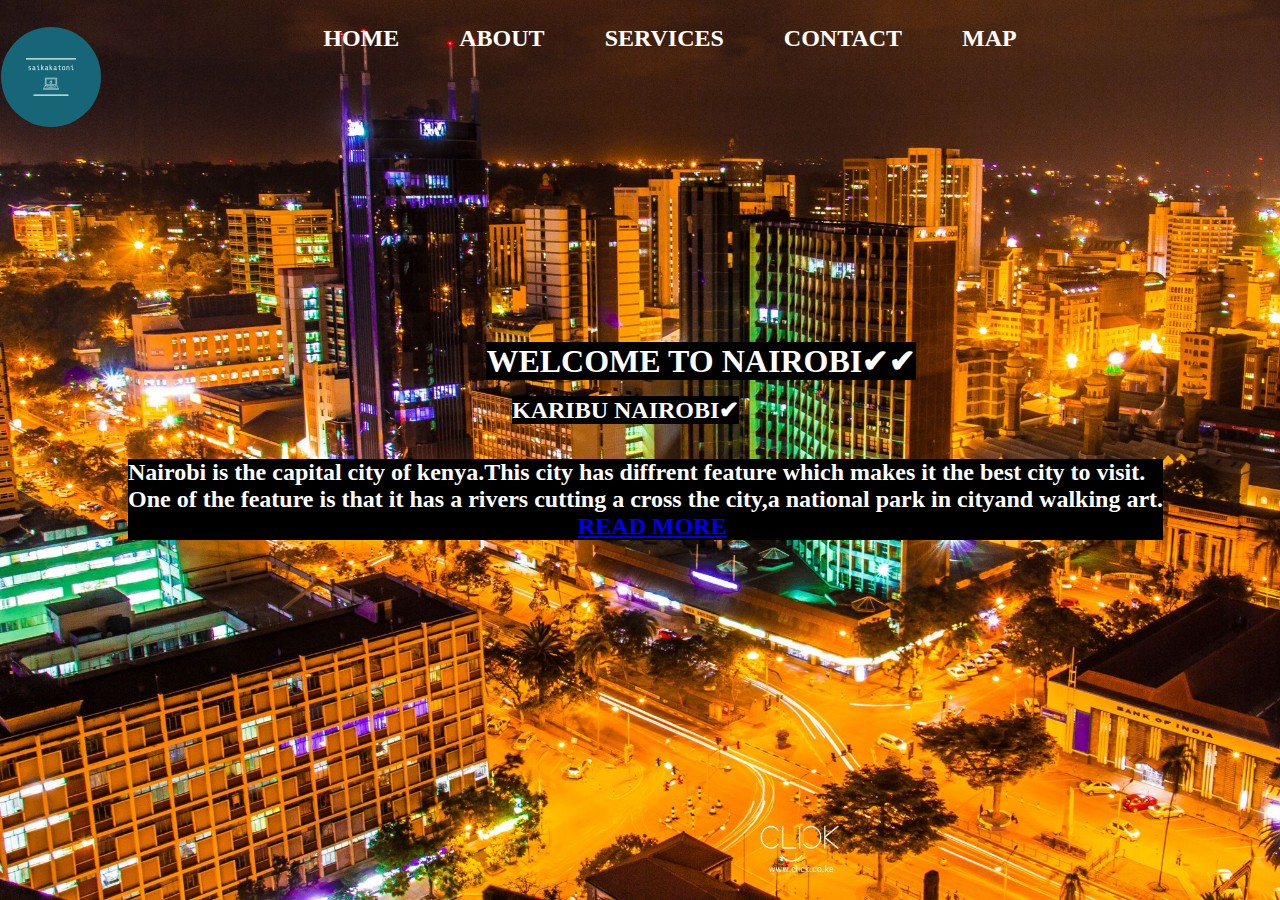
<file: index.html>
<!DOCTYPE html>
<html>
    <head>
        <title></title>
        <link rel="stylesheet" href="home.css" >
    </head>
    <body>
        <section class="header">
            <nav>
                <ul>
                    <li> <a href="index.html">HOME</a></li>
                    <li> <a href="about.html">ABOUT</a></li>
                    <li> <a href="services.html">SERVICES</a></li>
                    <li><a href="contact.html">CONTACT</a></li>
                    <li> <a href="map.html">MAP</a></li>
                </ul>
            </nav>
            <div class="media">
            <h1>WELCOME TO NAIROBI✔✔</h1>
            <h2>KARIBU NAIROBI✔</h2>
            <p>
                Nairobi is the capital city of kenya.This city has diffrent feature which makes it the best city to visit.<br>
                One of the feature is that it has a rivers cutting a cross the city,a national park in cityand walking art.<br>
                <a href="about.html">READ MORE</a>
            </p>
            </div>
            <div class="logo">
            <img src="youtube_profile_image.png" >
            </div>
        </section>
    </body>
</html>
</file>
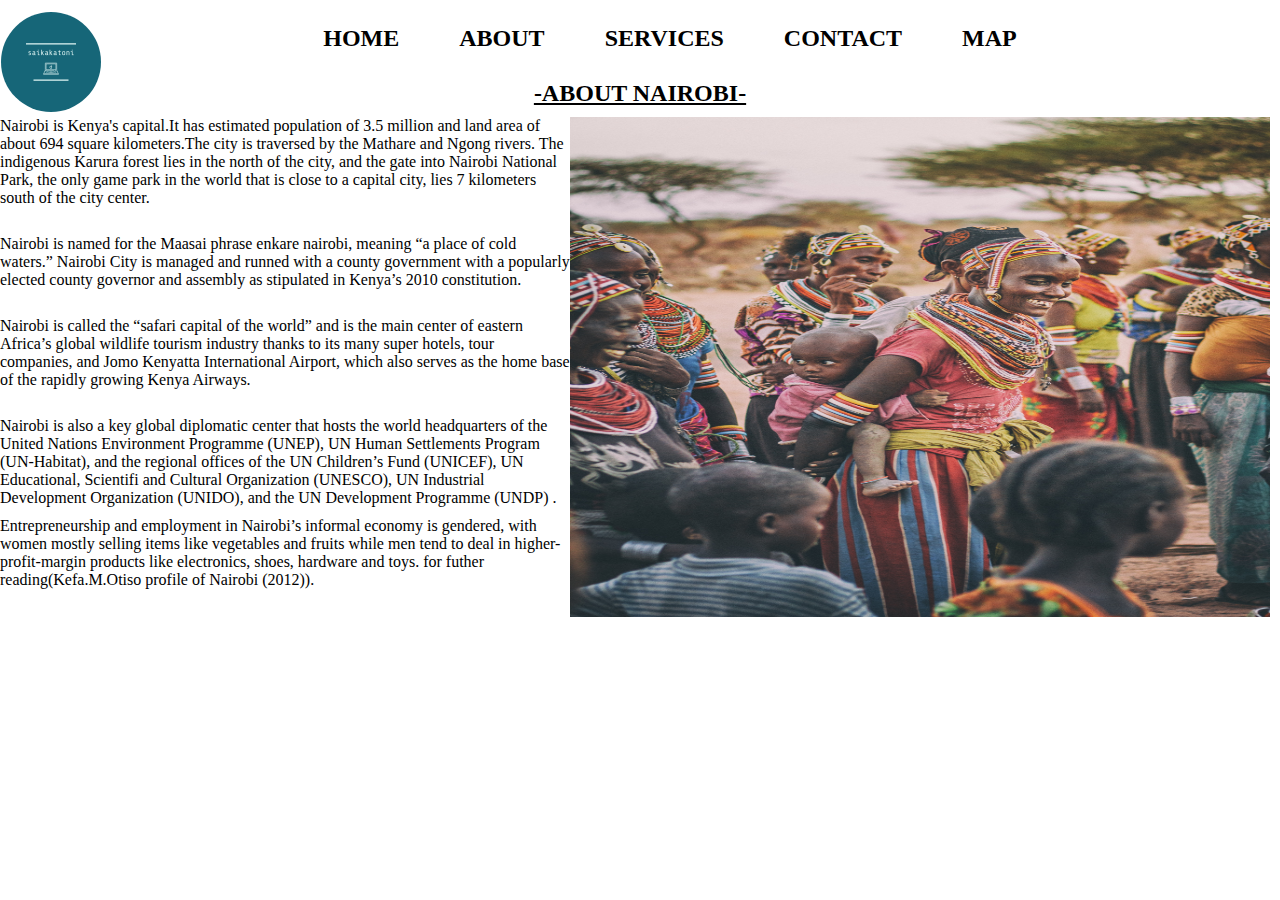
<file: about.html>
<!DOCTYPE html>
<html>
    <head>
        <title></title>
        <link rel="stylesheet" href="about.css" >
    </head>
    <body>
        <section class="header">
            <nav>
                <ul>
                    <li> <a href="index.html">HOME</a></li>
                    <li> <a href="about.html">ABOUT</a></li>
                    <li> <a href="services.html">SERVICES</a></li>
                    <li><a href="contact.html">CONTACT</a></li>
                    <li> <a href="map.html">MAP</a></li>
                </ul>
            </nav>
            <div class="logo">
                <img src="youtube_profile_image.png" >
                </div><br>
                <h1>-ABOUT NAIROBI-</h1>
                <img src="ian-macharia-7k91OUDYAQ0-unsplash.jpg" >
                <p>
                    Nairobi is Kenya's capital.It has estimated population of 3.5 million and land area of about 694 square kilometers.The city is traversed by the Mathare and Ngong rivers. The indigenous 
                    Karura forest lies in the north of the city, and the gate 
                    into Nairobi National Park, the only game park in the 
                    world that is close to a capital city, lies 7 kilometers south 
                    of the city center.
                </p><br>
                <p>
                    Nairobi is named for the Maasai phrase enkare nairobi,
                    meaning “a place of cold waters.” Nairobi City is managed and runned with a county government with a popularly 
                    elected county governor and assembly as stipulated in 
                    Kenya’s 2010 constitution.
                </p><br>
                <p>
                    Nairobi is called the “safari capital of the world” and 
                    is the main center of eastern Africa’s global wildlife 
                    tourism industry thanks to its many super hotels, tour 
                    companies, and Jomo Kenyatta International Airport, 
                    which also serves as the home base of the rapidly growing Kenya Airways.
                </p><br>
                <p>
                    Nairobi is also a key global diplomatic center that hosts the world headquarters of the United Nations Environment 
                    Programme (UNEP), UN Human Settlements Program 
                    (UN-Habitat), and the regional offices of the UN 
                    Children’s Fund (UNICEF), UN Educational, Scientifi 
                    and Cultural Organization (UNESCO), UN Industrial 
                    Development Organization (UNIDO), and the UN 
                    Development Programme (UNDP) .
                </p>
                <p>
                    Entrepreneurship and employment in Nairobi’s 
                    informal economy is gendered, with women mostly selling items like vegetables and fruits while men 
                    tend to deal in higher-profit-margin products like electronics, shoes, hardware and toys. for futher reading(Kefa.M.Otiso profile of Nairobi (2012)).
                </p>
        </section>
    </body>
</html>
</file>
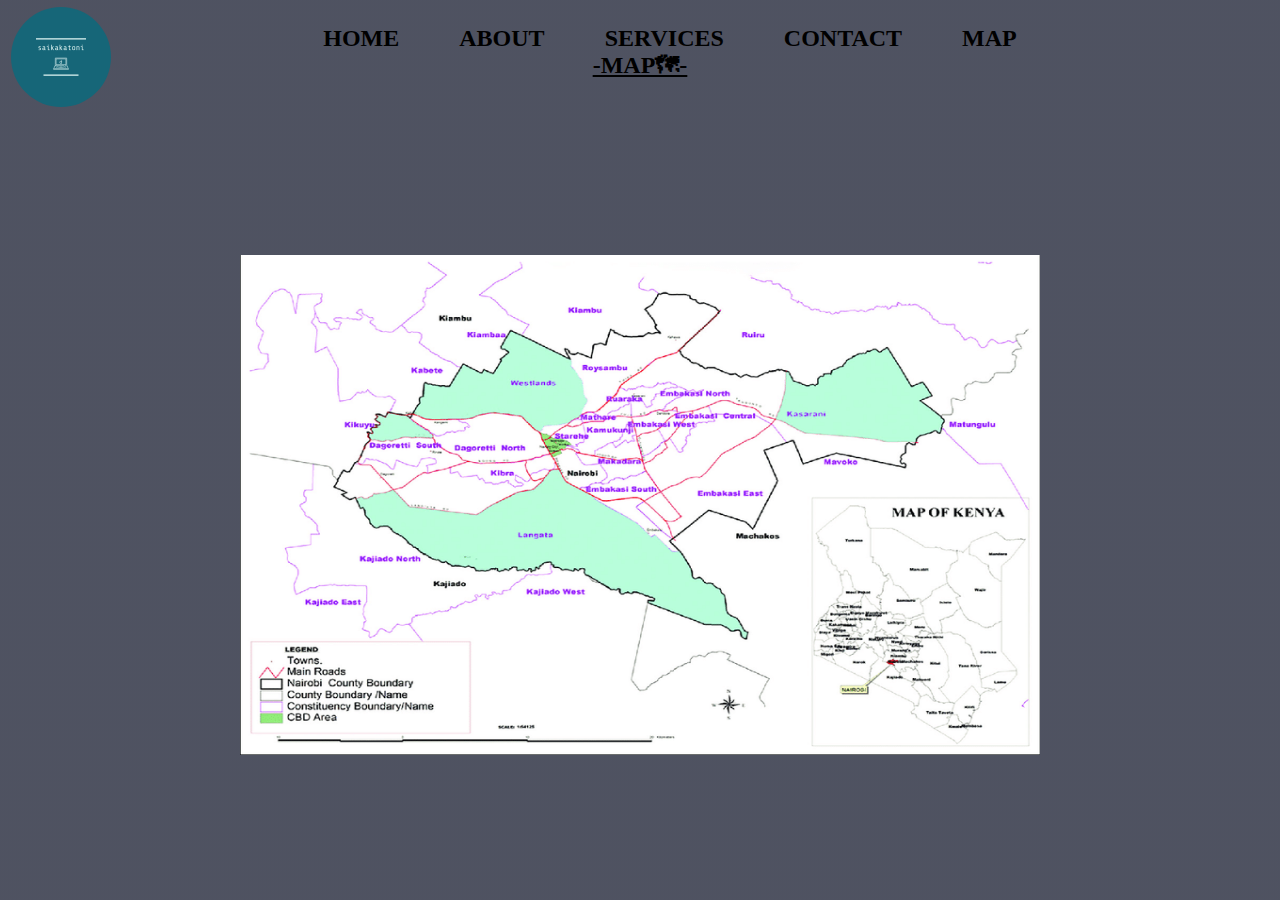
<file: map.html>
<!DOCTYPE html>
<html>
    <head>
        <title></title>
        <link rel="stylesheet" href="map.css" >
    </head>
    <body>
        <section class="header">
            <nav>
                <ul>
                    <li> <a href="index.html">HOME</a></li>
                    <li> <a href="about.html">ABOUT</a></li>
                    <li> <a href="services.html">SERVICES</a></li>
                    <li><a href="contact.html">CONTACT</a></li>
                    <li> <a href="map.html">MAP</a></li>
                </ul>
            </nav>
            <div class="logo">
                <img src="youtube_profile_image.png" >
                </div>
            <div class="mp">
                <h1>-MAP🗺-</h1>
                <img src="Figure-1-Map-of-Nairobi-City-County-highlighting-the-sub-counties-that-were-sampled.png">
            </div>
            </section>
    </body>
</html>
</file>
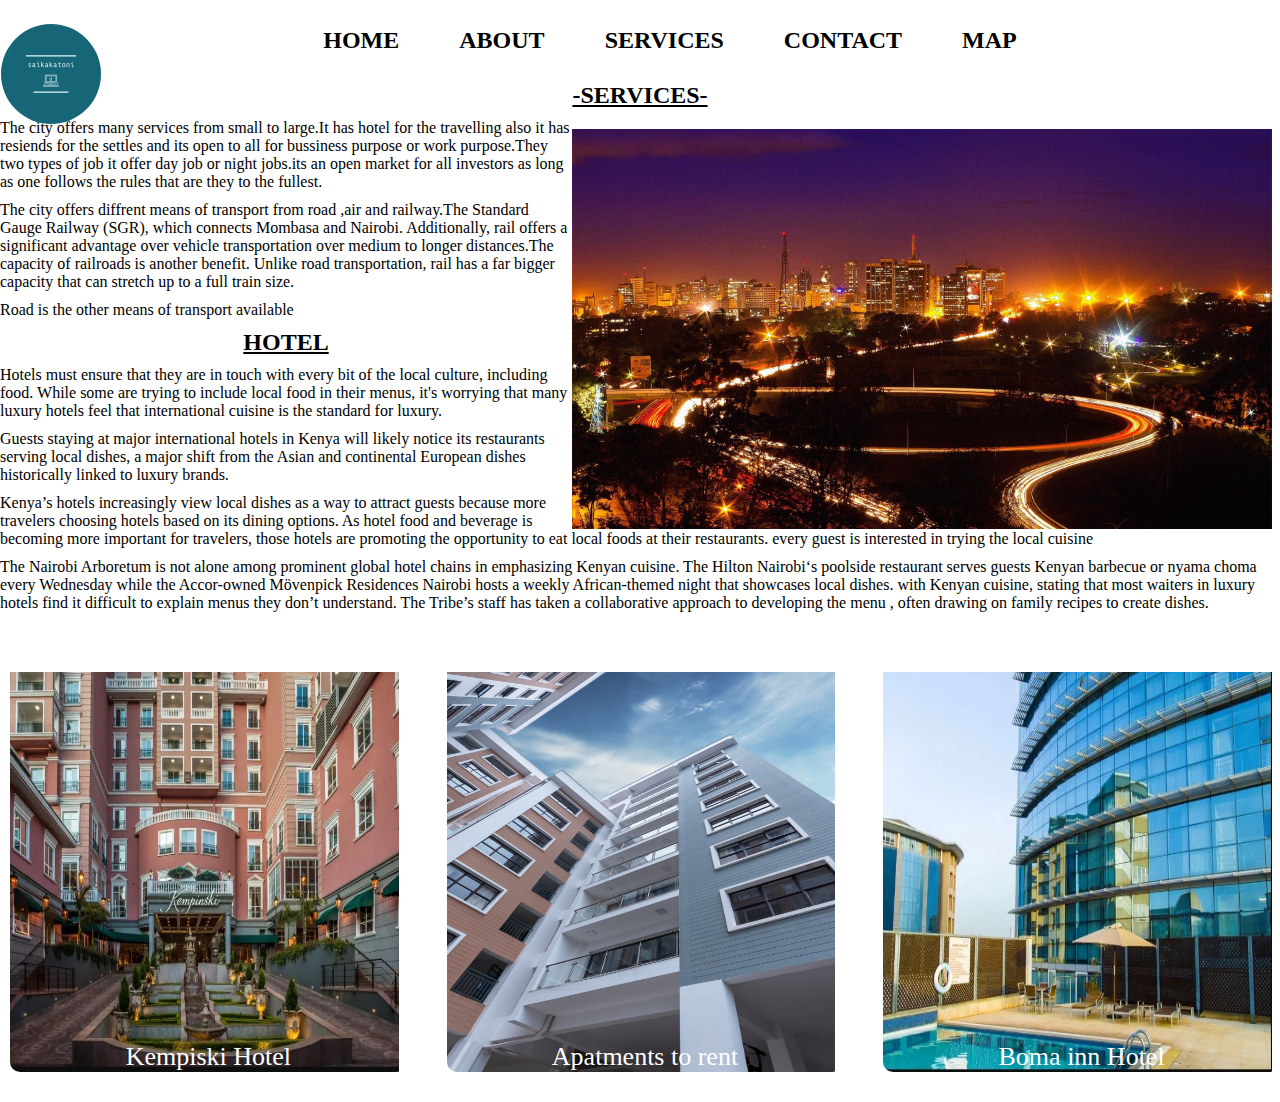
<file: services.html>
<!DOCTYPE html>
<html>
    <head>
        <title></title>
        <link rel="stylesheet" href="services.css" >
    </head>
    <body>
        <section class="header">
            <nav>
                <ul>
                    <li> <a href="index.html">HOME</a></li>
                    <li> <a href="about.html">ABOUT</a></li>
                    <li> <a href="services.html">SERVICES</a></li>
                    <li><a href="contact.html">CONTACT</a></li>
                    <li> <a href="map.html">MAP</a></li>
                </ul>
            </nav>
            <div class="logo">
                <img src="youtube_profile_image.png" >
                </div><br>
            <h1>-SERVICES-</h1>
            <img src="road.jpg" >
            <p>The city offers many services from small to large.It has hotel for the travelling also it has resiends for the settles and its open to all for bussiness purpose or work purpose.They two types of job it offer day job or night jobs.its an open market for all investors as long as one follows the rules that are they to the fullest.</p>
            <p>The city offers diffrent means of transport from road ,air and railway.The Standard Gauge Railway (SGR), which connects Mombasa and Nairobi. Additionally, rail offers a significant 
                advantage over vehicle transportation over medium to longer distances.The capacity of railroads is another benefit. Unlike road transportation, rail has a far 
                bigger capacity that can stretch up to a full train size.
            </p>
            <p>
                Road is the other means of transport available 
            </p>
            <h2>HOTEL</h2>
           
            <P>Hotels must ensure that they are in touch with every bit of the local culture, including food. 
                While some are trying to include local food in their menus, it's worrying that many luxury hotels feel that international cuisine is the standard for luxury.<p> Guests staying at major international hotels in Kenya will likely notice its restaurants serving local dishes, a major shift from the Asian and continental European dishes historically linked to luxury brands.
             </p>
             <p>Kenya’s hotels increasingly view local dishes as a way to attract guests because more travelers choosing hotels based on its dining options. As hotel food and beverage is becoming more important for travelers, those hotels are promoting the opportunity to eat local foods at their restaurants.
               every guest is interested in trying the local cuisine
            </P>
        </section>
        <section class="b">
            <p>
                The Nairobi Arboretum is not alone among prominent global hotel chains in emphasizing Kenyan cuisine. The Hilton Nairobi‘s poolside restaurant serves guests Kenyan barbecue or nyama choma every Wednesday while the Accor-owned Mövenpick Residences Nairobi hosts a weekly African-themed night that showcases local dishes.

with Kenyan cuisine, stating that most waiters in luxury hotels find it difficult to explain menus they don’t understand. The Tribe’s staff has taken a collaborative approach to developing the menu , often drawing on family recipes to create dishes.
            </p>
            <div class="row">
                <div class="campus-col">
                    <img src="Web capture_29-3-2023_7463_.jpeg" >
                    <div class="layer">
                        <h3>Kempiski Hotel</h3>
                    </div>
                </div>
                    <div class="campus-col">
                        <img src="h.jpg" >
                        <div class="layer">
                            <h3>Apatments to rent</h3>
                        </div>
                    </div>
                    <div class="campus-col">
                        <img src="Web capture_29-3-2023_74646_.jpeg" >
                        <div class="layer">
                            <h3>Boma inn Hotel</h3>
                        </div>
                    </div>
            </div>
        </section>
        
    </body>
</html>
</file>
<file: home.css>
*{
    margin: 0;
    padding: 0;
}
.logo img{
    height: 100px;
    width: 100px;
    border-radius: 80%;
    left: 4%;
    transform: translate(-50%,-50%);
    position: relative;
    
}
.header{
    min-height: 100vh;
    width: 100%;
    background-image: linear-gradient(rgba(4,9,30,0.7));
    background-image: url(3183114.jpg);
    background-position: absolute;
    background-repeat: no-repeat;
    background-size: cover;
}
nav{
    cursor: pointer;   
}
ul{
    color: #fff;
    display: flex;
    justify-content: center;
    font-size: x-large;
    font-weight: bold;
}
ul li{
    margin-left: 60px;
    list-style: none;
    margin-top: 25px;
    margin-bottom: 25px;
}
ul li a{
    text-decoration: none;
    color: #fff;
}
ul li a:hover{
    color: #fff;
    transition: 2s ease;

}
ul li a:active{
    color: blue;
}
h1{
    top: 38%;
    left: 38%;
    transform: translate(-50,-50);
    position: absolute;
    color: white;
    background-color: rgb(0, 0, 0.6);
}
h2{
    top: 44%;
    left: 40%;
    transform: translate(-50,50);
    position: absolute;
    color: white;
    background-color: rgb(0, 0, 0.6);
}
p{
    top: 51%;
    left: 10%;
    transform: translate(-50,-50);
    position: absolute;
    color: white;
    font-size: x-large;
    font-weight: bold;
    background-color: rgb(0, 0, -1);
}
p a{
    margin-left: 450px;
    background-color: rgb(0, 0, 0.6);
    font-size: italic;
}
@media(max-width:700px){
    .media h1{
        top: 38%;
        left: 38%;
        transform: translate(-50,-50);
        position: absolute;
        color: white;
        background-color: rgb(0, 0, 0.6);
    }
    .media h2{
        top: 44%;
        left: 40%;
        transform: translate(-50,50);
        position: absolute;
        color: white;
        background-color: rgb(0, 0, 0.6);
    }
    .media p{
        top: 51%;
        left: 10%;
        transform: translate(-50,-50);
        position: absolute;
        color: white;
        font-size: large;
        font-weight: bold;
        background-color: rgb(0, 0, -1);
    }
    p a{
        margin-left: 450px;
        background-color: rgb(0, 0, 0.6);
        font-size: italic;
    }


}
</file>
<file: about.css>
*{
    margin: 0;
    padding: 0;
}
.logo img{
    height: 100px;
    width: 100px;
    border-radius: 80%;
    left: 4%;
    transform: translate(-50%,-50%);
    position: absolute;
}
.header{
    min-height: 100vh;
    width: 100%;
    background-image: linear-gradient(rgba(4,9,30,0.7));
    background-image: url();
    background-position: center;
    background-repeat: no-repeat;
    background-size: cover;
}
.header nav{
    color: black;
}
ul{
    color: #fff;
    display: flex;
    justify-content: center;
    font-size: x-large;
    font-weight: bold;
}
ul li{
    margin-left: 60px;
    color: black;
    list-style: none;
    margin-top: 25px;
}
ul li a{
    text-decoration: none;
    color: black;
}
ul li a:hover{
    color: red;
    transition: 2s ease;

}
ul li a:active{
    color: black;
    transition: 2s ease;
}
h1{
    text-align: center;
    font-weight: bold;
    font-size: x-large;
    margin-top: 10px;
    text-decoration: underline;
}
img{
    margin-top: 10px;
    position: relative;
    float: right;width: 700px;
    height: 500px;
    margin-right: 10px;
}
p{
    margin-top: 10px;
}
h2{
    margin-left: 140px;
    margin-top: 5px;
    text-decoration: underline;
}
</file>
<file: map.css>
*{
    margin: 0;
    padding: 0;
}
.logo img{
    height: 100px;
    width: 100px;
    border-radius: 80%;
    left:4%;
    transform: translate(-50%,-50%);
    position: absolute;
    margin-left: 10px;
    margin-top: 5px;
}
.header{
    min-height: 100vh;
    width: 100%;
    background-image: linear-gradient(rgba(4,9,30,0.7));
    background-position: absolute;
    background-repeat: no-repeat;
    background-size: cover;
}
.header nav{
    color: black;
}
ul{
    color: #fff;
    display: flex;
    justify-content: center;
    font-size: x-large;
    font-weight: bold;
}
ul li{
    margin-left: 60px;
    color: black;
    list-style: none;
    margin-top: 25px;
}
ul li a{
    text-decoration: none;
    color: black;
}
ul li a:hover{
    color: blueviolet;
    transition: 2s ease;

}
ul li a:active{
    color: blueviolet;
}
h1{
    text-align: center;
    font-size: x-large;
    font-weight: bold;
    text-decoration: underline;
    margin-top: px;
}
.mp img{
    margin-top: 100px;
    top: 45%;
    left: 50%;
    transform: translate(-50%,-50%);
    position: absolute;
    width: 800px;
    height: 500px;
}
@media(max max-width:700px){
    .mp img{
        margin-top: 10px;
        top: 45%;
        left: 50%;
        transform: translate(-50%,-50%);
        position: relative;
        width: 800px;
        height: 500px;
    }

}
</file>
<file: services.css>
*{
    margin: 0;
    padding: 0;
}
.logo img{
    height: 100px;
    width: 100px;
    border-radius: 80%;
    left: 4%;
    transform: translate(-50%,-50%);
    position: absolute;
}
body{
    min-height: 100vh;
    width: 100%;
    background-image: linear-gradient(rgba(4,9,30,0.7));
    background-image: url();
    background-position: center;
    background-repeat: no-repeat;
    background-size: cover;
}
.header nav{
    color: black;
}
ul{
    color: #fff;
    display: flex;
    justify-content: center;
    font-size: x-large;
    font-weight: bold;
}
ul li{
    margin-left: 60px;
    color: black;
    list-style: none;
    margin-top: 27px;
}
ul li a{
    text-decoration: none;
    color: black;
}
ul li a:hover{
    color: red;
    transition: 2s ease;
    border:10px;
    cursor: pointer;

}
ul li a:active{
    color: black;
}
h1{
    text-align: center;
    font-size: x-large;
    font-weight: bold;
    text-decoration: underline;
    margin-top: 10px;
}
p{
    margin-top: 10px;
}
img{
    position: relative;
    float: right;
    width: 700px;
    height: 400px;
    margin-top: 20px;
    margin-right: 8px;
}
h2{
    text-align: center;
    margin-top: 10px;
    text-decoration: underline;
}
.b{
    margin-top: 0px;
}
.row{
    display: flex;
    justify-content: space-between;
    position: absolute;
    margin-top: 40px;
}
.campus-col{
    flex-basis: 31%;
    border-radius: 10px;
    margin-bottom: 30px;
    position: relative;
    overflow: hidden;
    margin-left: 10px;
}
.campus-col img{
    width: 100%;
}
.layer{
    background: transparent;
    height: 100%;
    width: 100%;
    position: absolute;
    top: 0;
    left: 0;
    transition: 0.5s;
}
.layer:hover{
    background: rgba(226,0, 0, 0.5);
}
.layer h3{
    text-align: center;
    width: 100%;
    font-weight: 500;
    color: #fff;
    font-size: 26px;
    bottom: 0;
    left: 50%;
    transform: translate(-50%);
    position: absolute;
    opacity: o;
    transition: 0.5s;
}
.layer:hover h3{
    bottom: 49%;
    opacity: 1;
}
</file>
